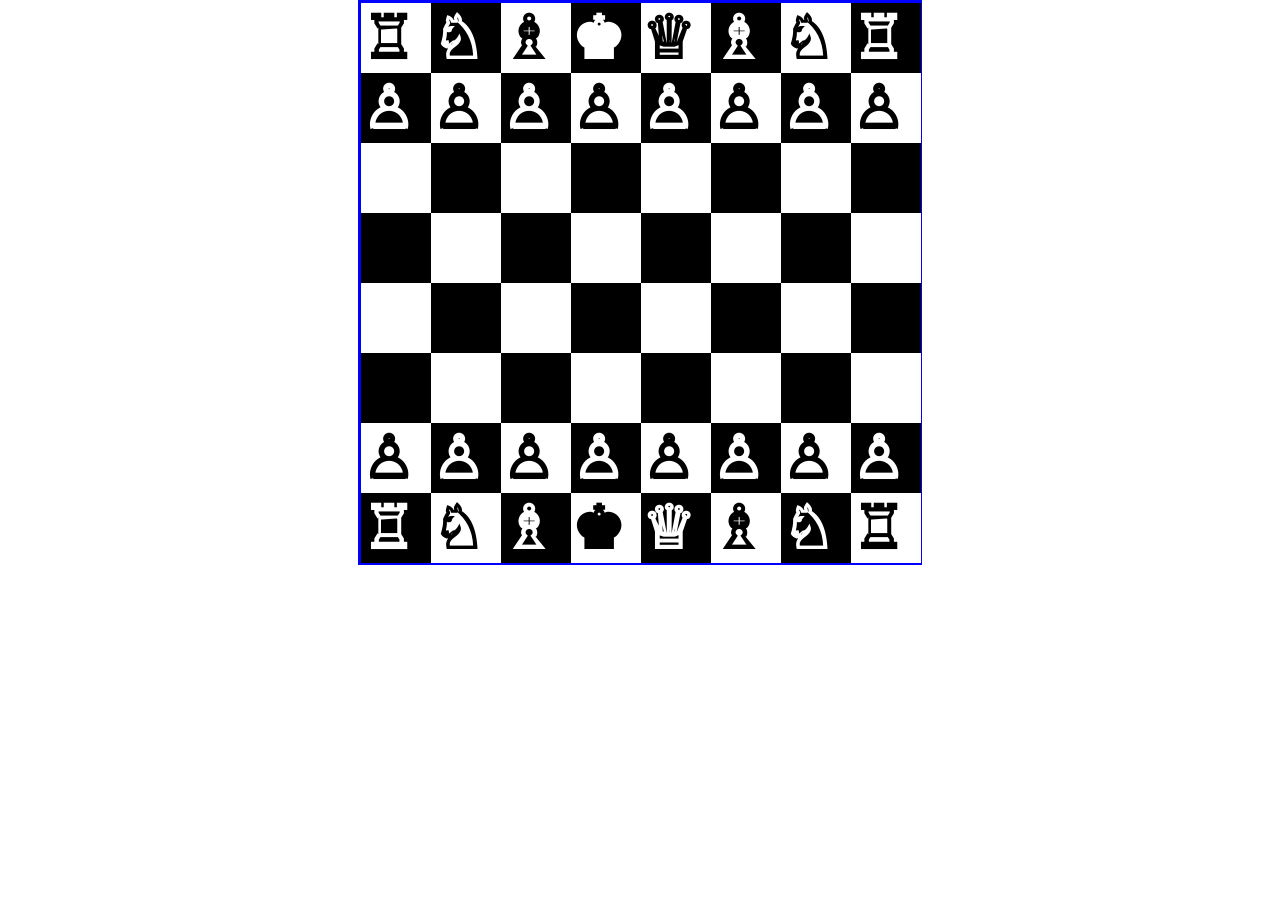
<file: chess/index.html>
<!DOCTYPE html>
<html lang="en">
<head>
    <meta charset="UTF-8">
    <meta name="viewport" content="width=device-width, initial-scale=1.0">
    <title>Document</title>
    <link rel="stylesheet" href="style.css">
</head>
<body>
    <div class="chessbod">
        <div class="main1">
            <div class="box1">
                <h1>♖</h1>
            </div>
            <div class="box2">
                <h2>♘</h2>
            </div>
            <div class="box1">
                <h1>♗</h1>
            </div>
            <div class="box2">
                <h2>♚</h2>
                
            </div>
            <div class="box1">
                <h1>♕</h1>
            </div>
            <div class="box2">
                <h2>♗</h2>
            </div>
            <div class="box1">
                <h1>♘</h1>
            </div>
            <div class="box2">
                <h2>♖</h2>
            </div> 
        </div>  
         <div class="main2"> 
            <div class="box2">
                <h2>♙</h2>
            </div>
            <div class="box1">
                <h1>♙</h1>
            </div>
            <div class="box2">
                <h2>♙</h2>
            </div>
            <div class="box1">
                <h1>♙</h1>
            </div>
            <div class="box2">
                <h2>♙</h2>
            </div>
            <div class="box1">
                <h1>♙</h1>
            </div>
            <div class="box2">
                <h2>♙</h2>
            </div>
            <div class="box1">
                <h1>♙</h1>
            </div>
        </div>    
        <div class="main1">
            <div class="box1"></div>
            <div class="box2"></div>
            <div class="box1"></div>
            <div class="box2"></div>
            <div class="box1"></div>
            <div class="box2"></div>
            <div class="box1"></div>
            <div class="box2"></div>
        </div>    
        <div class="main2">
            <div class="box2"></div>
            <div class="box1"></div>
            <div class="box2"></div>
            <div class="box1"></div>
            <div class="box2"></div>
            <div class="box1"></div>
            <div class="box2"></div>
            <div class="box1"></div>
        </div>    
        <div class="main1">
            <div class="box1"></div>
            <div class="box2"></div>
            <div class="box1"></div>
            <div class="box2"></div>
            <div class="box1"></div>
            <div class="box2"></div>
            <div class="box1"></div>
            <div class="box2"></div>
        </div>    
        <div class="main2">
            <div class="box2"></div>
            <div class="box1"></div>
            <div class="box2"></div>
            <div class="box1"></div>
            <div class="box2"></div>
            <div class="box1"></div>
            <div class="box2"></div>
            <div class="box1"></div>
        </div>    
        <div class="main1">
            <div class="box1">
                <h1>♙</h1>
            </div>
            <div class="box2">
                <h2>♙</h2>
            </div>
            <div class="box1">
                <h1>♙</h1>
            </div>
            <div class="box2">
                <h2>♙</h2>
            </div>
            <div class="box1">
                <h1>♙</h1>
            </div>
            <div class="box2">
                <h2>♙</h2>
            </div>
            <div class="box1">
                <h1>♙</h1>
            </div>
            <div class="box2">
                <h2>♙</h2>
            </div>
        </div>    
        <div class="main2">
            <div class="box2">
                <h2>♖</h2>
                

            </div>
            <div class="box1">
                <h1>♘</h1>
                
            </div>
            <div class="box2">
                <h2>♗</h2>
            </div>
            <div class="box1">
                <h1>♚</h1>
            </div>
            <div class="box2">
                <h2>♕</h2>
            </div>
            <div class="box1">
                <h1>♗</h1>
            </div>
            <div class="box2">
                <h2>♘</h2>
            </div>
            <div class="box1">
                <h1>♖</h1>
            </div>
        </div>            
    </div>

</body>
</html>
</file>
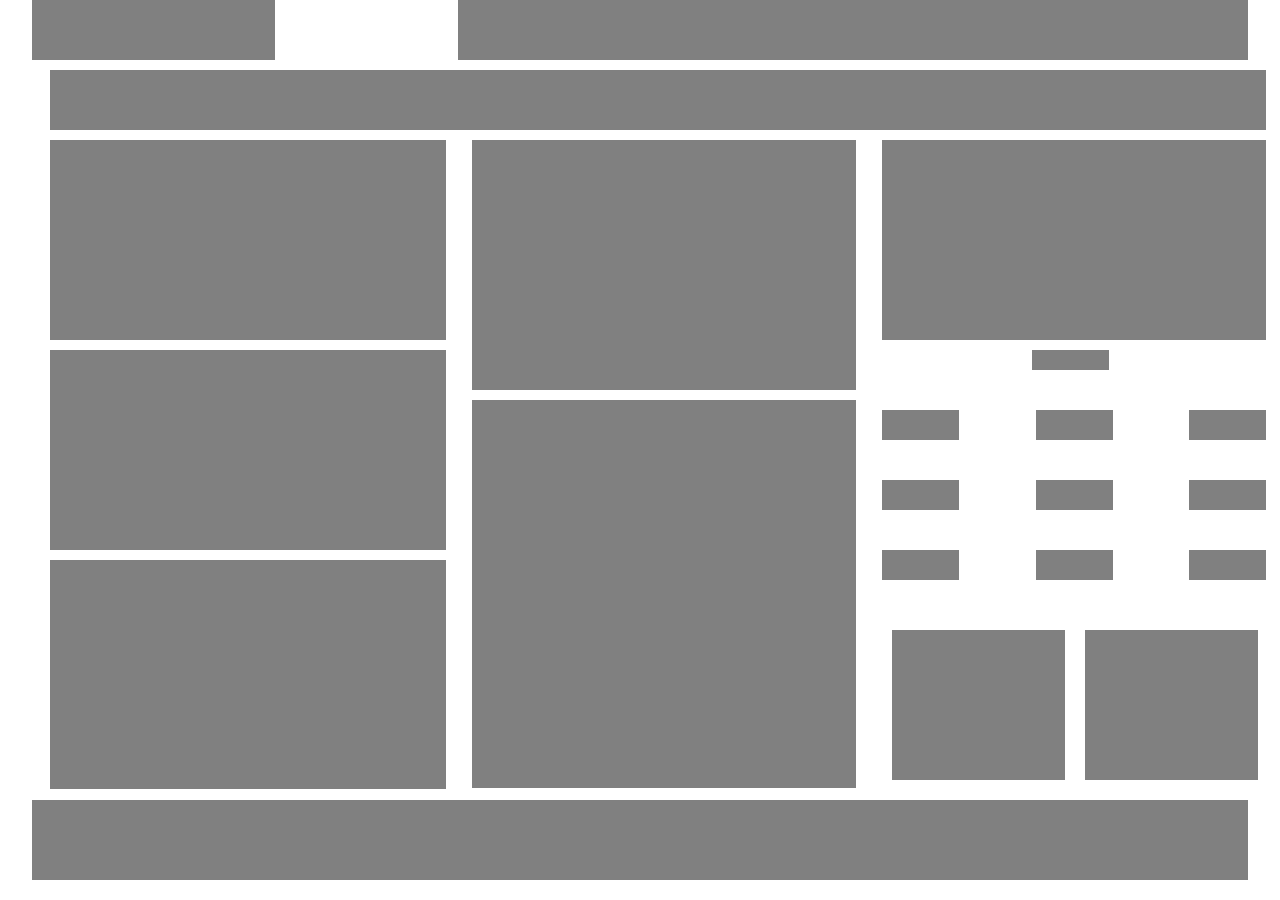
<file: Flex/index.html>
<!DOCTYPE html>
<html lang="en">
<head>
    <meta charset="UTF-8">
    <meta name="viewport" content="width=device-width, initial-scale=1.0">
    <title>Document</title>
    <link rel="stylesheet" href="stlyex.css">
</head>
<body>
    <div class="head">
        <div class="logo"></div>
        <div class="home"></div>
    </div>
    <div class="main"></div>
    <div class="back">
        <div class="pate-1">
            <div class="box-1"></div>
            <div class="box-2"></div>
            <div class="box-3"></div>
        </div>
        <div class="pate-2">
            <div class="peta-1"></div>
            <div class="peta-2"></div>
        </div>
        <div class="pate-3">
            <div class="demo-1"></div>
            <div class="demo-2">
                <div class="a-a"></div>
                <div class="xyz">
                    <div class="a-1"></div>
                    <div class="a-2"></div>   
                    <div class="a-3"></div>
                </div>
                <div class="xyz">
                    <div class="a-1"></div>
                    <div class="a-2"></div>   
                    <div class="a-3"></div>
                </div>
                <div class="xyz">
                    <div class="a-1"></div>
                    <div class="a-2"></div>   
                    <div class="a-3"></div>
                </div>
                <div class="star">
                    <div class="lest-1"></div>
                    <div class="lest-2"></div>
                </div>

            </div>
            
        </div>
    </div>
    <div class="end"></div>
</body>
</html>
</file>
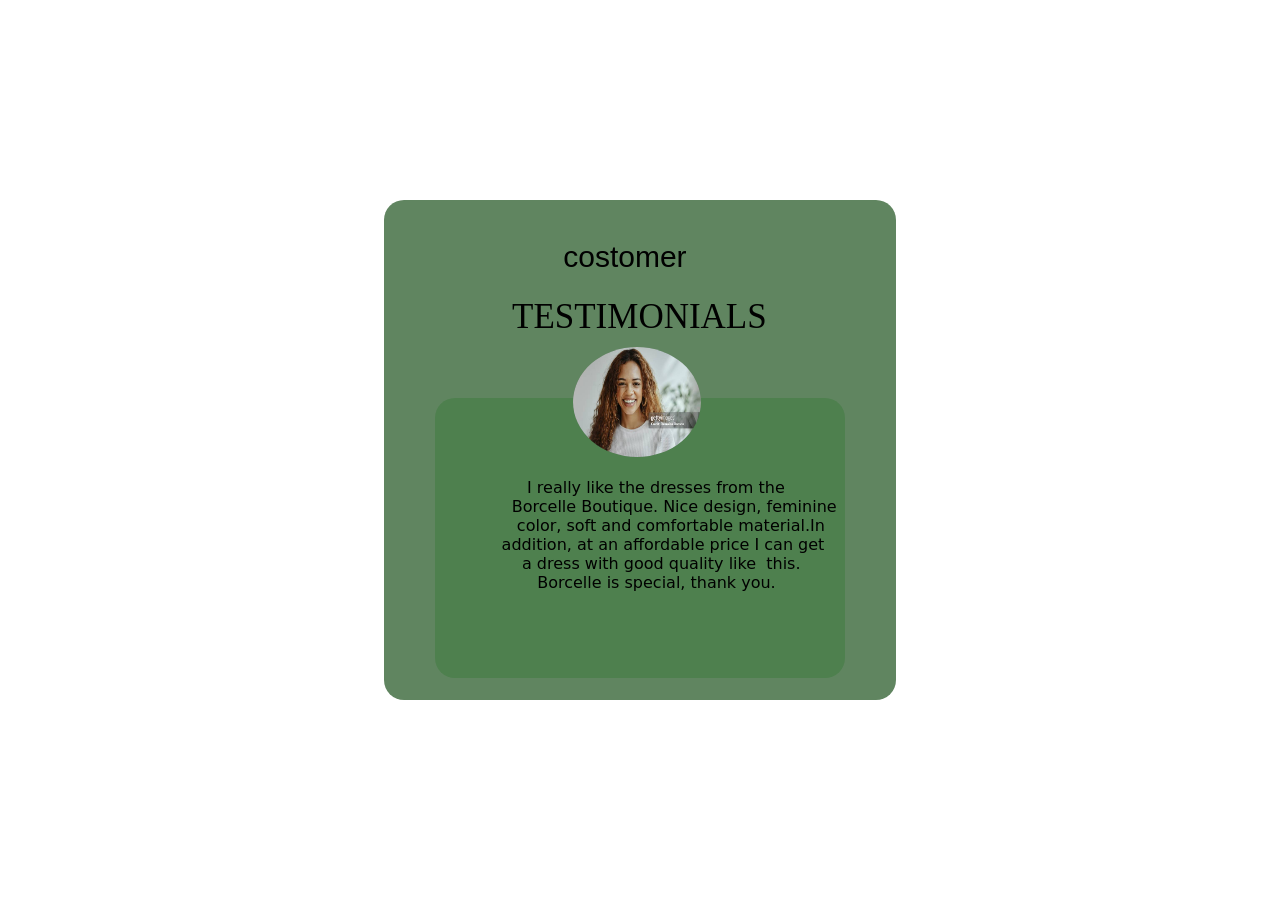
<file: css class/q-1/index.html>
<!DOCTYPE html>
<html lang="en">
<head>
    <meta charset="UTF-8">
    <meta name="viewport" content="width=device-width, initial-scale=1.0">
    <title>Document</title>
    <link rel="stylesheet" href="style.css">
    

</head>
<body>
    <div class="testimonials">
        <div class="name"><p>costomer</p></div>
        <div class="test">TESTIMONIALS</div>
        <div class="logo">
            <img src="face.jpg" alt="">
            </div>
            <div class="box">
        
                <div class="lorem">
   <pre>
          I really like the dresses from the
       Borcelle Boutique. Nice design, feminine
        color, soft and comfortable material.In 
     addition, at an affordable price I can get
         a dress with good quality like  this.
            Borcelle is special, thank you.</pre>
               
    </div>
    </div>
</body>
</html>
</file>
<file: chess/style.css>
*{
    margin: 0px;
    height: 0px;
    box-sizing: border-box;
}
.chessbod{
    width: 564.7px;
    height: 564.5px;
    margin: auto;
    border: 3px solid blue;
    
}
.main1{
    width: 700px;
    height: 70px;
    /* background-color: hotpink; */
}
.main2{
    width: 700px;
    height: 70px;
    /* background-color: yellow */
}
.box1{
    height: 70px;
    width: 70px;
    background-color:white;
    float: left;

    
}
.box2{
    height: 70px;
    width: 70px;
    background-color:black;
    float: left;   
}

.box1 h1{
    width: 100%;
    height: 60px;
    font-size: 60px;
    
}
.box1 h2{
    width: 100%;
    height: 60px;
    font-size: 60px;
    

}
.box2 h2{
    width: 100%;
    height: 60px;
    font-size: 60px;
    color: white;

}
.box2 h1{
    width: 100%;
    height: 60px;
    font-size: 60px;
    color: white;
    

}
</file>
<file: Flex/stlyex.css>
*{
    margin: 0%;
    padding: opx;
    box-sizing: border-box;
}
.head{
    height:60px;
    width: 95%;
    background-color: white;
    margin: auto;
}
.logo{
    height: 60px;
    width: 20%;
    background-color: grey;
    float: left;
}
.home{
    height: 60px;
    width: 65%;
    background-color:  grey;
    float: right;
}
.main{
    height: 60px;
    width: 95%;
    background-color:  grey;
    margin: 10px 50px;
}
.back{
    height: 650px;
    width: 95%;
    background-color: white;
    margin: 10px 50px;
    display: flex;
}
.pate-1{
    height: 650px;
    width: 33%;
    background-color: white;
    

}
.pate-2{
    height: 650px;
    width: 32%;
    background-color:white;
    margin: 0px 26.5px;
    
}
.pate-3{
    height: 650px;
    width: 32%;
    background-color:white;
}
.box-1{
    height: 200px;
    background-color: grey;
}
.box-2{
    height: 200px;
    background-color: grey;
    margin: 10px 0px;
}
.box-3{
    height: 229px;

    background-color: grey;
    margin: 10px 0px; 
} 
.peta-1{
    height: 250px;
    background-color: grey;
}
.peta-2{
    height: 388px;
    background-color: grey;
    margin: 10px 0px;
}
.demo-1{
    height: 200px;
    background-color:  grey;
}
.demo-2{
    height: 438.5px;
    background-color:  white;
    margin: 10px 0px;
    


}
.a-a{
    height: 20px;
    width: 20%;
    background-color: grey;
    margin: auto ;
    margin: 0px 150px;

}
.xyz{
    height: 30px;
    background-color:  white;
    margin: 40px 0px;
    display: flex;
    gap: 20%;
}
.a-1{
    height: 30px;
    width: 20%;
    background-color:  grey;
    float: left;
}
.a-2{
    height: 30px;
    width: 20%;
    background-color:  grey;
    
}
.a-3{
    height: 30px;
    width: 20%;
    background-color:  grey;
}
.star{
    height:170px;
    background-color: white;
}
.lest-1{
    height: 150px;
    width: 45%;
    background-color: grey;
    margin: 10px;
    float: left;
}
.lest-2{
    height: 150px;
    width: 45%;
    background-color: grey;
    margin: auto    ;
    margin: 10px 8px ;
    float: right;
}
.end{
    height:80px;
    width: 95%;
    background-color:  grey;
    margin: auto    ;
}
</file>
<file: css class/q-1/style.css>
*
{
    margin: 0px;
    padding: 0px;
    box-sizing: border-box;
    text-decoration: none;
}
.testimonials
{
    width: 40%;
    height: 500px;
    background-color: rgb(96, 133, 96);
    position: absolute;
    transform: translate(-50%,-50%);
    top: 50%;
    left: 50%;
    border-radius: 20px;
}
.name
{
    width: 30%;
    height: 30px;
   
    margin: auto;   
    position: relative;
    top: 40px;
}
p{
 font-family: 'Gill Sans', 'Gill Sans MT', Calibri, 'Trebuchet MS', sans-serif;
 font-size: 30px;
}
.test
{
    width: 50%;
    height: 40px;
    /* background-color: red; */
    font-size: 35px;
    font-weight: 100px;
    margin-top: 13%;
    margin-left: 25%;
}
.box
{
    width: 80%;
    height: 280px;
    background-color:rgb(78, 128, 78);
    margin: auto;
    margin-top: 12%;
    border-radius: 20px;
}
.logo
{
    width: 25%;
    height: 110px;
    background-color: rgb(66, 105, 66);
    position: absolute;
    margin-left: 37%;
    margin-top: 2%;
    border-radius: 100%;
}
.logo img
{
    width: 100%;
    height: 110px;
    border-radius: 100%;
}
.lorem
{
    width: 80%;
    height:150px;
    /* background-color:rgb(31, 68, 31); */
    margin: auto;
    position: relative;
    top: 80px;
}
.lorem pre
{
    width: 100%;
    height: 200px;
    font-family: system-ui, -apple-system, BlinkMacSystemFont, 'Segoe UI', Roboto, Oxygen, Ubuntu, Cantarell, 'Open Sans', 'Helvetica Neue', sans-serif;
}
</file>
